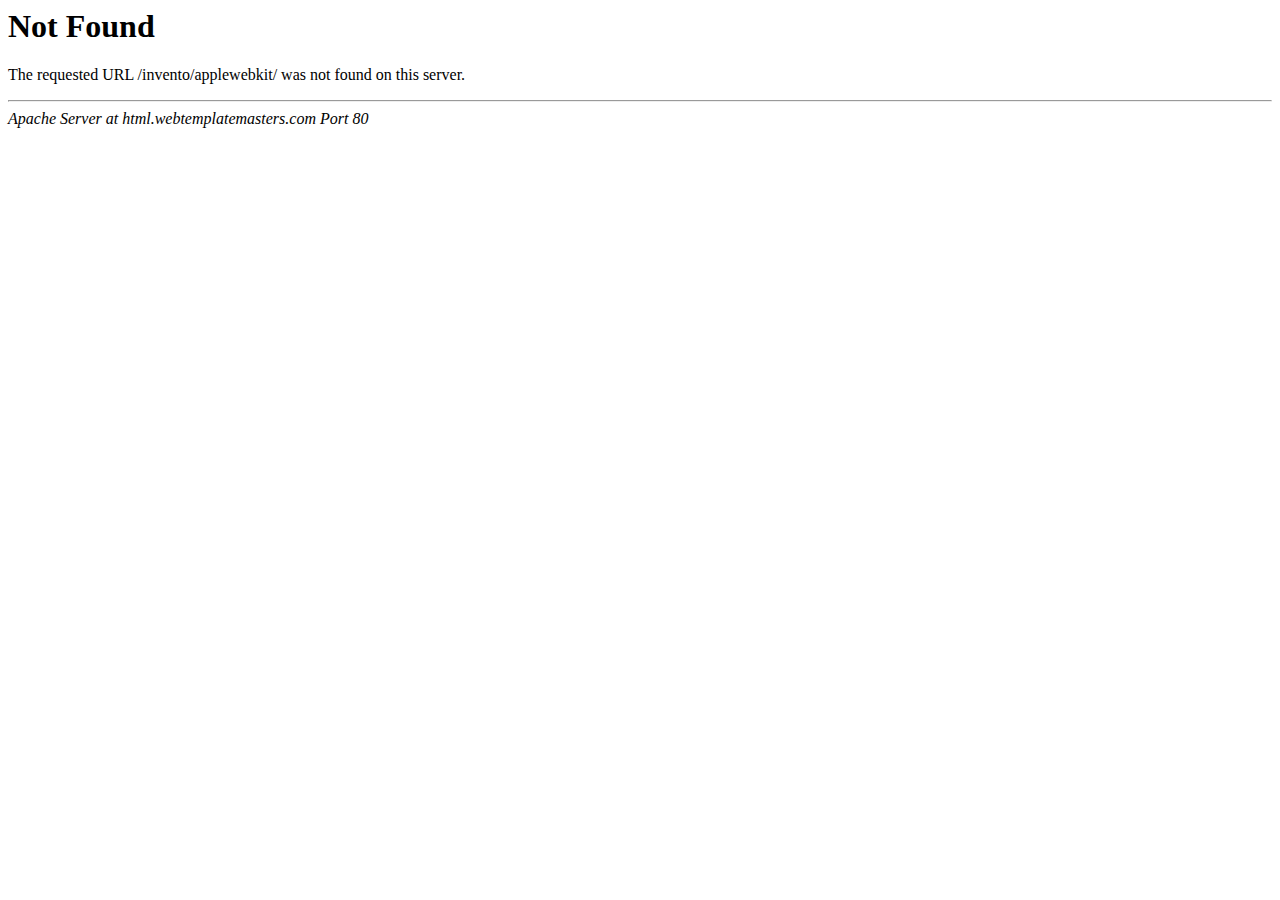
<file: applewebkit/index.html>
<!DOCTYPE HTML PUBLIC "-//IETF//DTD HTML 2.0//EN">
<html><head>
<title>404 Not Found</title>
</head><body>
<h1>Not Found</h1>
<p>The requested URL /invento/applewebkit/ was not found on this server.</p>
<hr>
<address>Apache Server at html.webtemplatemasters.com Port 80</address>
</body></html>
</file>
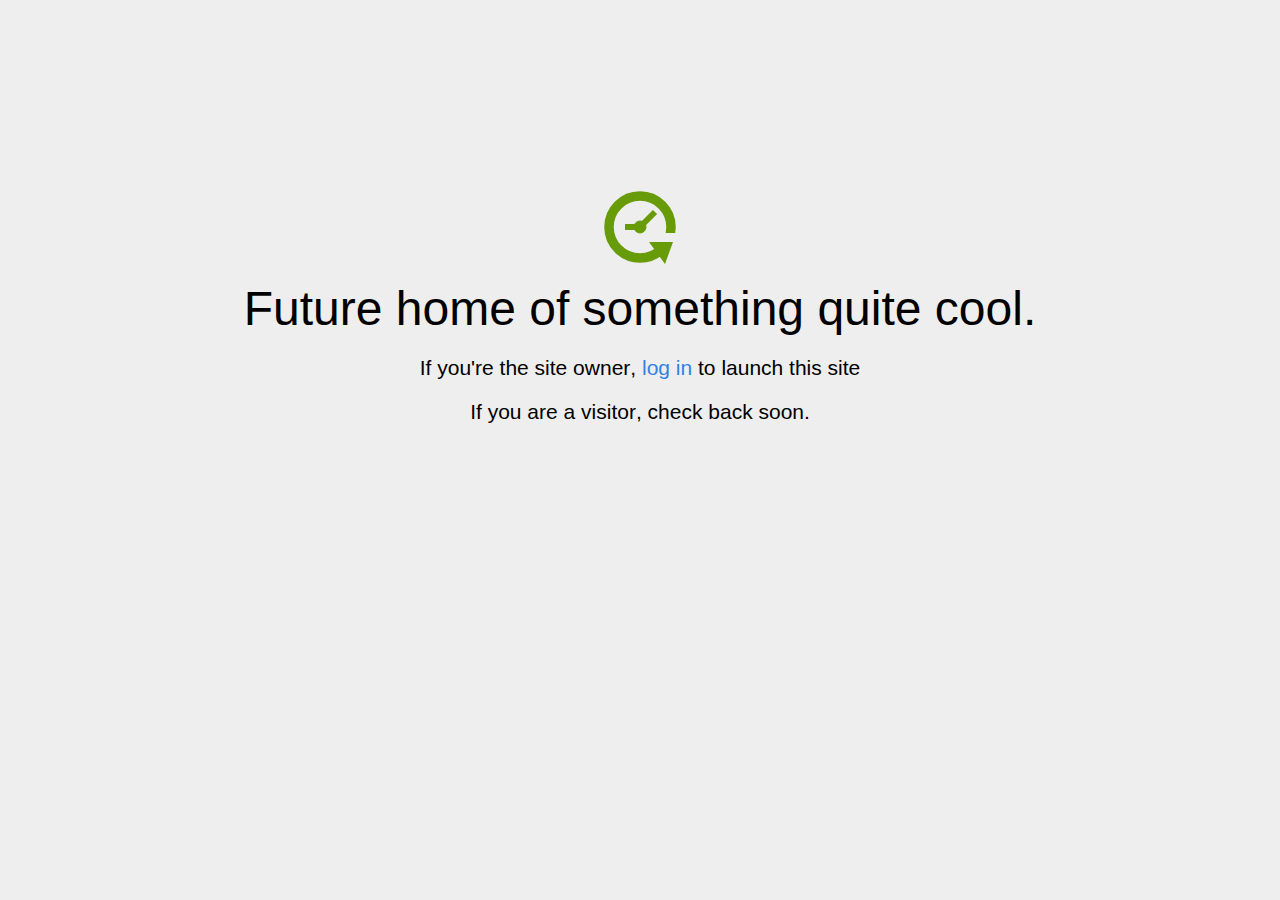
<file: home.html>
<!DOCTYPE html>
<html>
<head>
<title>Coming Soon</title>
<meta http-equiv="content-type" content="text/html; charset=utf-8" >
<meta name="viewport" content="width=device-width, initial-scale=1.0">
<style type="text/css">
body {
  /*background: linear-gradient(90deg, white, gray);*/
  background-color: #eee;
}

body, h1, p {
  font-family: "Helvetica Neue", "Segoe UI", Segoe, Helvetica, Arial, "Lucida Grande", sans-serif;
  font-weight: normal;
  margin: 0;
  padding: 0;
  text-align: center;
}

.container {
  margin-left:  auto;
  margin-right:  auto;
  margin-top: 177px;
  max-width: 1170px;
  padding-right: 15px;
  padding-left: 15px;
}

.row:before, .row:after {
  display: table;
  content: " ";
}

h1 {
  font-size: 48px;
  font-weight: 300;
  margin: 0 0 20px 0;
}

.lead {
  font-size: 21px;
  font-weight: 200;
  margin-bottom: 20px;
}

p {
  margin: 0 0 10px;
}

a {
  color: #3282e6;
  text-decoration: none;
}
</style>
</head>

<body>
<div class="container text-center" id="error">

  <svg height="100" width="100">
    <circle cx="50" cy="50" r="31" stroke="#679b08" stroke-width="9.5" fill="none" />
    <circle cx="50" cy="50" r="6" stroke="#679b08" stroke-width="1" fill="#679b08" />
    <line x1="50" y1="50" x2="35" y2="50" style="stroke:#679b08;stroke-width:6" />
    <line x1="65" y1="35" x2="50" y2="50" style="stroke:#679b08;stroke-width:6" />
    <path d="M59 65 L83 65 L75 87 Z" fill="#679b08" />
    <rect width="20" height="9" x="70" y="56" style="fill:#eee;stroke-width:0;" />
  </svg>
  <div class="row">
    <div class="col-md-12">
      <div class="main-icon text-success"><span class="uxicon uxicon-clock-refresh"></span></div>
      <h1>Future home of something quite cool.</h1>
      <p class="lead">If you're the <strong>site owner</strong>, <a href="/cpanel">log in</a> to launch this site</p>
      <p class="lead">If you are a <strong>visitor</strong>, check back soon.</p>
    </div>
  </div>

</div>

</body>
</html>
</file>
